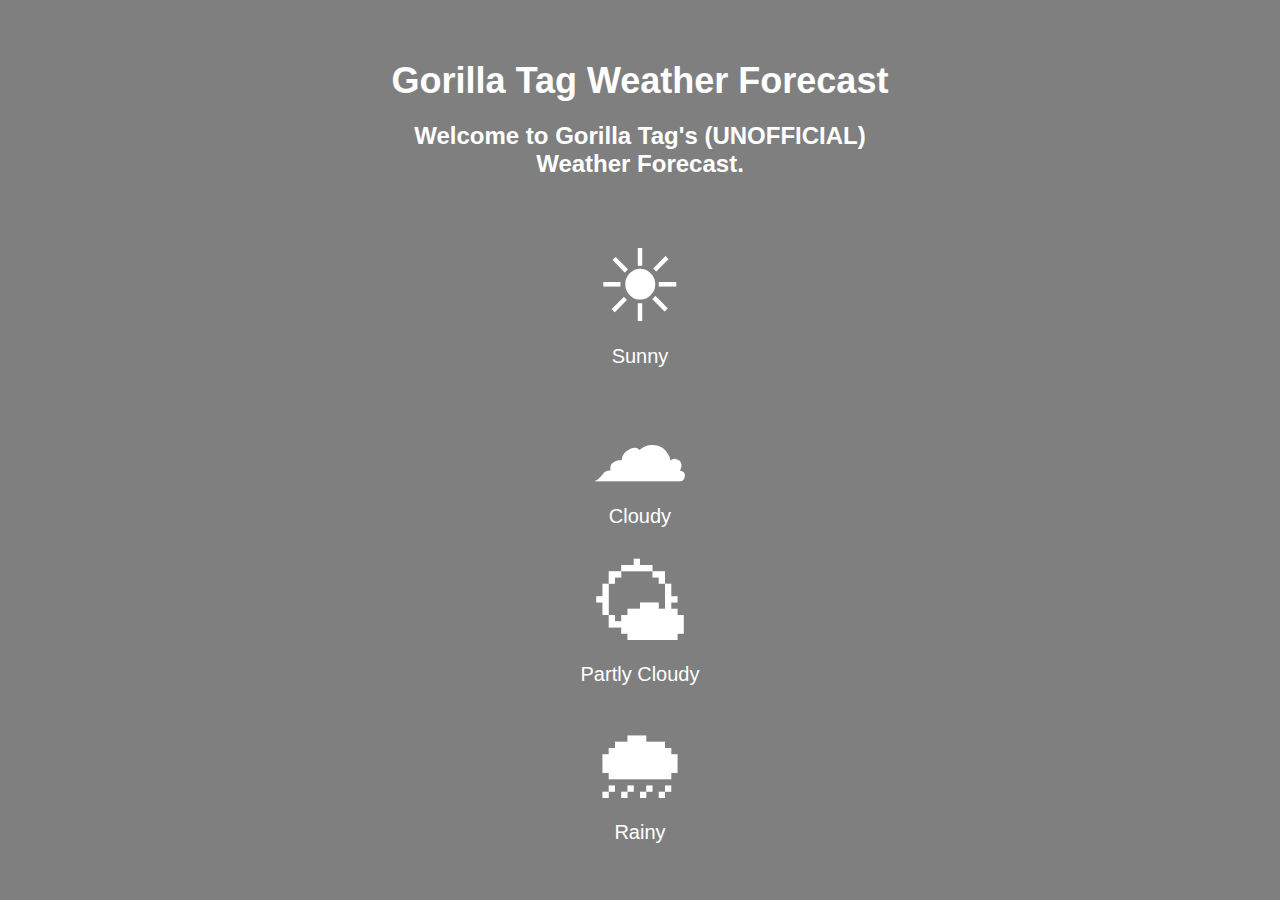
<file: index.html>
<!DOCTYPE html>
<html lang="en">
<head>
  <meta charset="UTF-8">
  <meta name="viewport" content="width=device-width, initial-scale=1.0">
  <title>Gorilla Tag Weather Forecast</title>
  <style>
    body {
      margin: 0;
      padding: 0;
      font-family: 'Arial', sans-serif;
      color: #fff;
      text-align: center;
    }

    .background-container {
      position: relative;
      width: 100vw;
      height: 100vh;
      background: url('https://raw.githubusercontent.com/M4LivesAgain/GTAGWF.github.io/main/rnhbhegj2jhb1.webp') center/cover no-repeat;
    }

    .background-container::before {
      content: '';
      position: absolute;
      top: 0;
      left: 0;
      width: 100%;
      height: 100%;
      background: rgba(0, 0, 0, 0.5); /* Semi-transparent black overlay */
    }

    .header {
      position: absolute;
      top: 50%;
      left: 50%;
      transform: translate(-50%, -50%);
      padding: 50px;
    }

    h1 {
      font-size: 36px;
      font-weight: bold;
      margin-bottom: 20px;
    }

    h2 {
      font-size: 24px;
      font-weight: bold;
      margin-bottom: 50px;
    }

    .emoji {
      font-size: 100px;
      margin: 20px;
    }

    .weather-description {
      font-size: 20px;
    }
  </style>
</head>
<body>

<div class="background-container">
  <div class="header">
    <h1>Gorilla Tag Weather Forecast</h1>
    <h2>Welcome to Gorilla Tag's (UNOFFICIAL) Weather Forecast.</h2>

    <!-- Weather Emojis and Descriptions -->
    <div class="emoji">&#9728;<div class="weather-description">Sunny</div></div>
    <div class="emoji">	&#9729;<div class="weather-description">Cloudy</div></div>
    <div class="emoji">&#127780;<div class="weather-description">Partly Cloudy</div></div>
    <div class="emoji">&#127783;<div class="weather-description">Rainy</div></div>
    <!-- Add more emojis and descriptions as needed -->

  </div>
</div>

</body>
</html>
</file>
